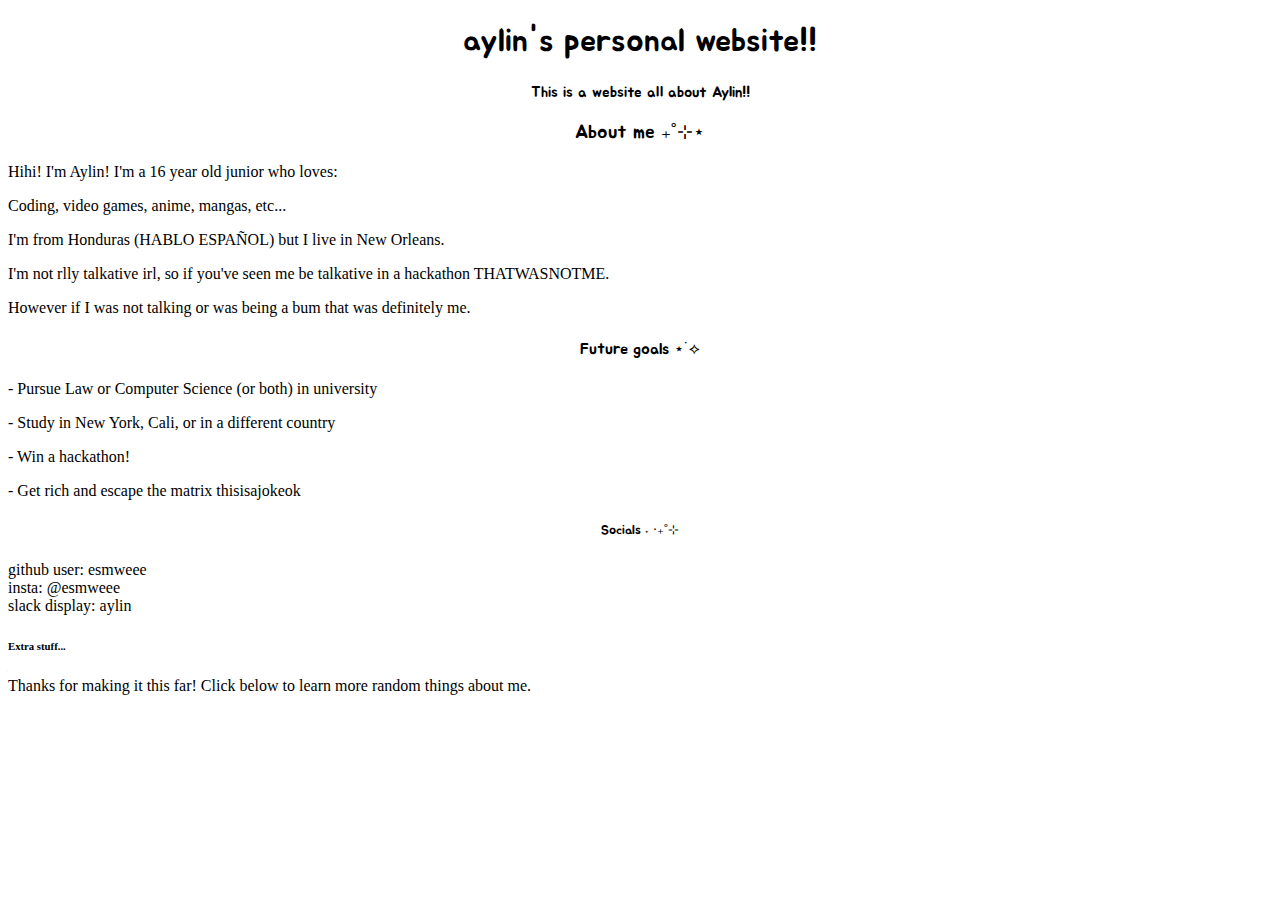
<file: index.html>
<!DOCTYPE html>
<html>
  <head>
  <link rel="stylesheet" href="style.css">
  <link rel="preconnect" href="https://fonts.googleapis.com">
  <link rel="preconnect" href="https://fonts.gstatic.com" crossorigin>
  <link href="https://fonts.googleapis.com/css2?family=Jua&display=swap" rel="stylesheet">
  <link rel="preconnect" href="https://fonts.googleapis.com">
  <link rel="preconnect" href="https://fonts.gstatic.com" crossorigin>
  <link href="https://fonts.googleapis.com/css2?family=Parkinsans:wght@300..800&display=swap" rel="stylesheet">
  </head>
  <body>
    
  <h1> aylin's personal website!! </h1>
  <h2> This is a website all about Aylin!! </h2>
  <!-- <img src="https://c.tenor.com/ItDui9yfikoAAAAd/tenor.gif"/>
  <img src="https://c.tenor.com/x1PjYNzn0V0AAAAC/tenor.gif"/> -->

  <h3> About me ₊˚⊹⋆ </h3>
  <p> Hihi! I'm Aylin! I'm a 16 year old junior who loves: </p>
  <p> Coding, video games, anime, mangas, etc... </p>
  <p> I'm from Honduras (HABLO ESPAÑOL) but I live in New Orleans. </p>
  <p> I'm not rlly talkative irl, so if you've seen me be talkative in a hackathon THATWASNOTME. </p>
  <p> However if I was not talking or was being a bum that was definitely me. </p>

  <h4> Future goals ⋆˙⟡ </h4>
  <p> - Pursue Law or Computer Science (or both) in university
  <p> - Study in New York, Cali, or in a different country
  <p> - Win a hackathon! </p>
  <p> - Get rich and escape the matrix thisisajokeok </p>

  <h5> Socials ˖ ‧₊˚⊹ </h5>
  <p> github user: esmweee <br> insta: @esmweee <br> slack display: aylin </p>

  <h6> Extra stuff... </h6>
  <p> Thanks for making it this far! Click below to learn more random things about me. </p>

  </p>
  </body>
</html>
</file>
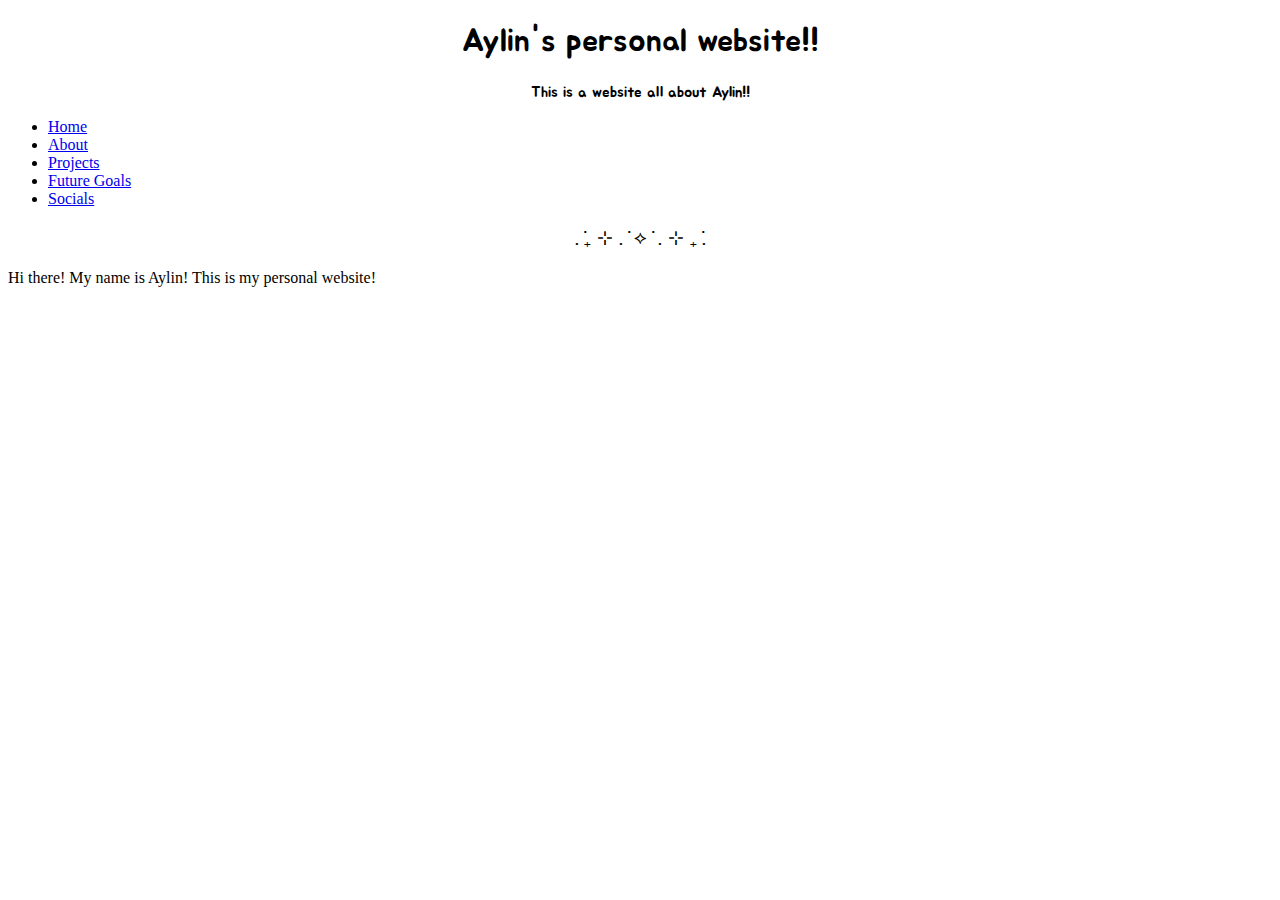
<file: about.html>
<!DOCTYPE html>
<html>
  <head>
  <link rel="stylesheet" href="style.css">
  <link rel="preconnect" href="https://fonts.googleapis.com">
  <link rel="preconnect" href="https://fonts.gstatic.com" crossorigin>
  <link href="https://fonts.googleapis.com/css2?family=Jua&display=swap" rel="stylesheet">
  <link rel="preconnect" href="https://fonts.googleapis.com">
  <link rel="preconnect" href="https://fonts.gstatic.com" crossorigin>
  <link href="https://fonts.googleapis.com/css2?family=Parkinsans:wght@300..800&display=swap" rel="stylesheet">
  </head>
  <body>
    
  <h1> Aylin's personal website!! </h1>
  <h2> This is a website all about Aylin!! </h2>
  <!-- <img src="https://c.tenor.com/ItDui9yfikoAAAAd/tenor.gif"/>
  <img src="https://c.tenor.com/x1PjYNzn0V0AAAAC/tenor.gif"/> -->

<nav class="navbar">
  <ul> 
  <li><a href="index.html">Home</a></li>
  <li><a href="about.html">About</a></li>
  <li><a href="projects.html">Projects</a></li>
  <li><a href="futuregoals.html">Future Goals</a></li>
  <li><a href="socials.html">Socials</a></li>
  </ul>
</nav>




  <h3> . ݁₊ ⊹ . ݁ ⟡ ݁ . ⊹ ₊ ݁.</h3>
  <p>Hi there! My name is Aylin! This is my personal website!
  
  </body>
</html>
</file>
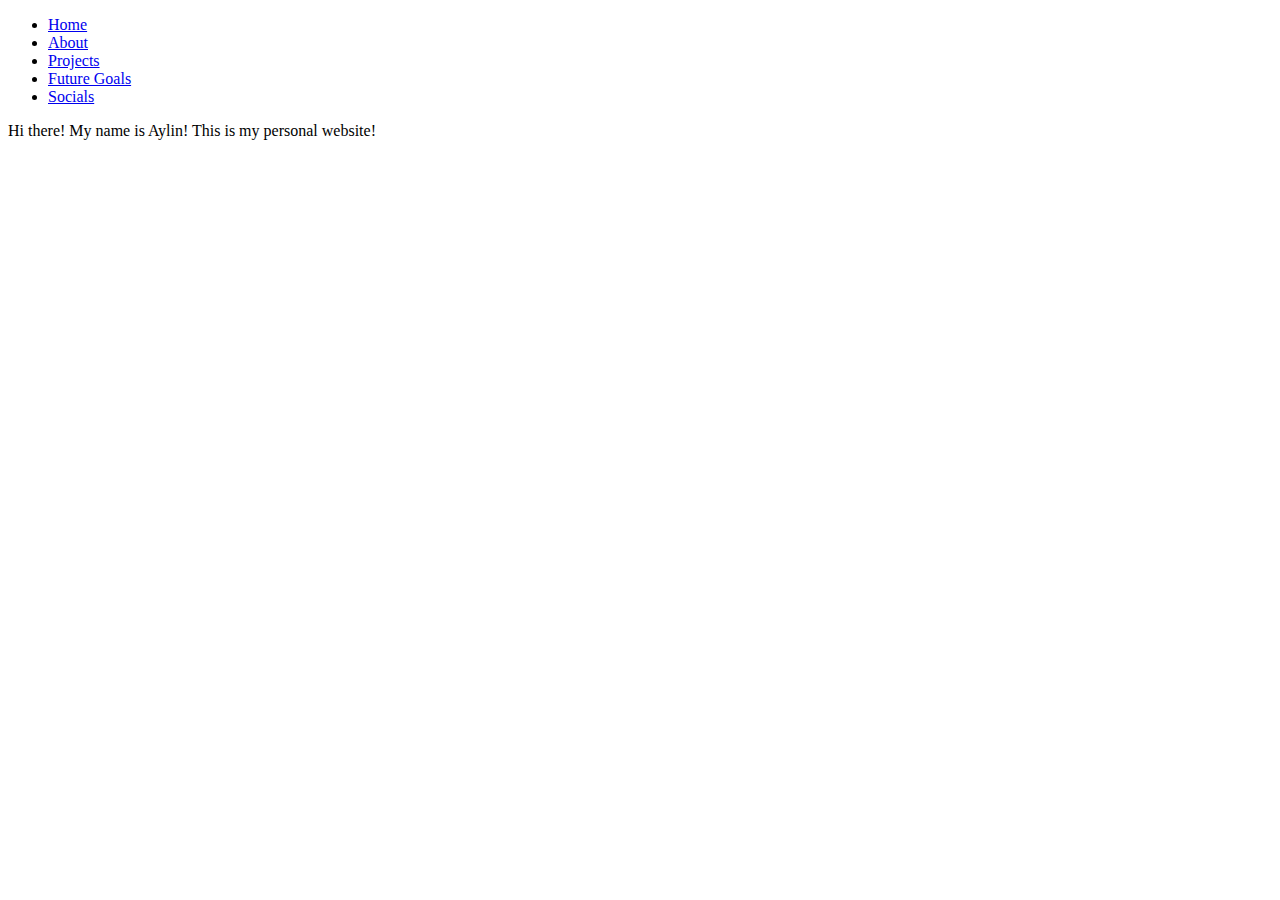
<file: projects.html>
<!DOCTYPE html>
<html>
  <head>
  <link rel="stylesheet" href="style.css">
  <link rel="preconnect" href="https://fonts.googleapis.com">
  <link rel="preconnect" href="https://fonts.gstatic.com" crossorigin>
  <link href="https://fonts.googleapis.com/css2?family=Jua&display=swap" rel="stylesheet">
  <link rel="preconnect" href="https://fonts.googleapis.com">
  <link rel="preconnect" href="https://fonts.gstatic.com" crossorigin>
  <link href="https://fonts.googleapis.com/css2?family=Parkinsans:wght@300..800&display=swap" rel="stylesheet">
  </head>
  <body>
    
  <!-- <img src="https://c.tenor.com/ItDui9yfikoAAAAd/tenor.gif"/>
  <img src="https://c.tenor.com/x1PjYNzn0V0AAAAC/tenor.gif"/> -->

<nav class="navbar">
  <ul> 
  <li><a href="index.html">Home</a></li>
  <li><a href="about.html">About</a></li>
  <li><a href="projects.html">Projects</a></li>
  <li><a href="futuregoals.html">Future Goals</a></li>
  <li><a href="socials.html">Socials</a></li>
  </ul>
</nav>


  <p>Hi there! My name is Aylin! This is my personal website!
  
  </body>
</html>
</file>
<file: style.css>
img {
width: 200px;
}
h1, h3, h4, h5 {
text-align: center;
font-family: "Jua", sans-serif;
font-weight: 400;
font-style: normal;

}
h2 {
font-family: "Jua", sans-serif;
font-weight: 400;
font-style: normal;

text-align: center;
font-size: 15px;
vertical-align: 20px;

}
p {
text-align: start;

}
</file>
